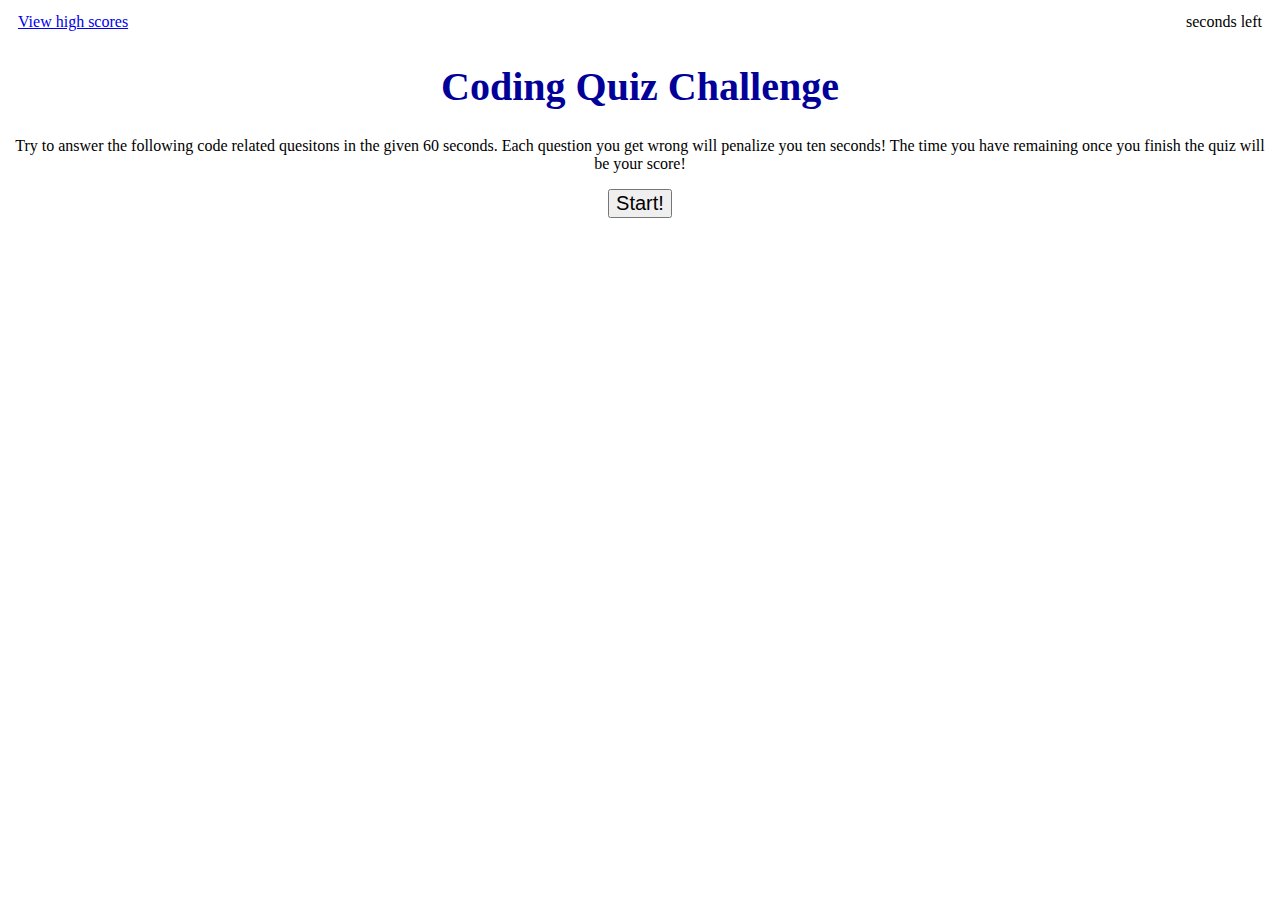
<file: index.html>
<!DOCTYPE html>
<html>
  <head>
    <title>Code Quiz</title>
    <meta charset="UTF-8" />
    <meta name="viewport" content="width=device-width, initial-scale=1" />
    <link rel="stylesheet" type="text/css" href="./assets/style.css" />
  </head>
 
  <body>
    <header>
        <a class="highScoreLink" href="highscore.html">View high scores</a>
        <p> seconds left 
            <div class="timer-count"></div>
        </p>
        
    </header>

    <main>
        <section class="start-screen">
            <h1>Coding Quiz Challenge</h1>
            <p> 
                Try to answer the following code related quesitons in the given 60 seconds. 
                Each question you get wrong will penalize you ten seconds! The time you have remaining
                once you finish the quiz will be your score! 
            </p>
            <button class="start-button" type="button">Start!</button>
        </section>


        <div class="questions">
            <!-- h2 is for questions-->
            <h2 class="question"></h2>
            <!-- ul for question choices-->
            <ul class="answers"></ul>
        </div>

        <!--use for correct or incorrect-->
        <div class="feedback"></div>


        <div class="endScreen">
            <p>All done!</p>
            <div class="score"></div>
            <div class="initialSubmit">
                <form method="POST">
                    <input type="text" placeholder="Initials" id="initials">
                    <button type="submit" id="submit-btn">Submit</button>
                </form>
            </div>
        </div>

    </main>
  </body>

    <script src="assets/script.js"></script>

</html>
</file>
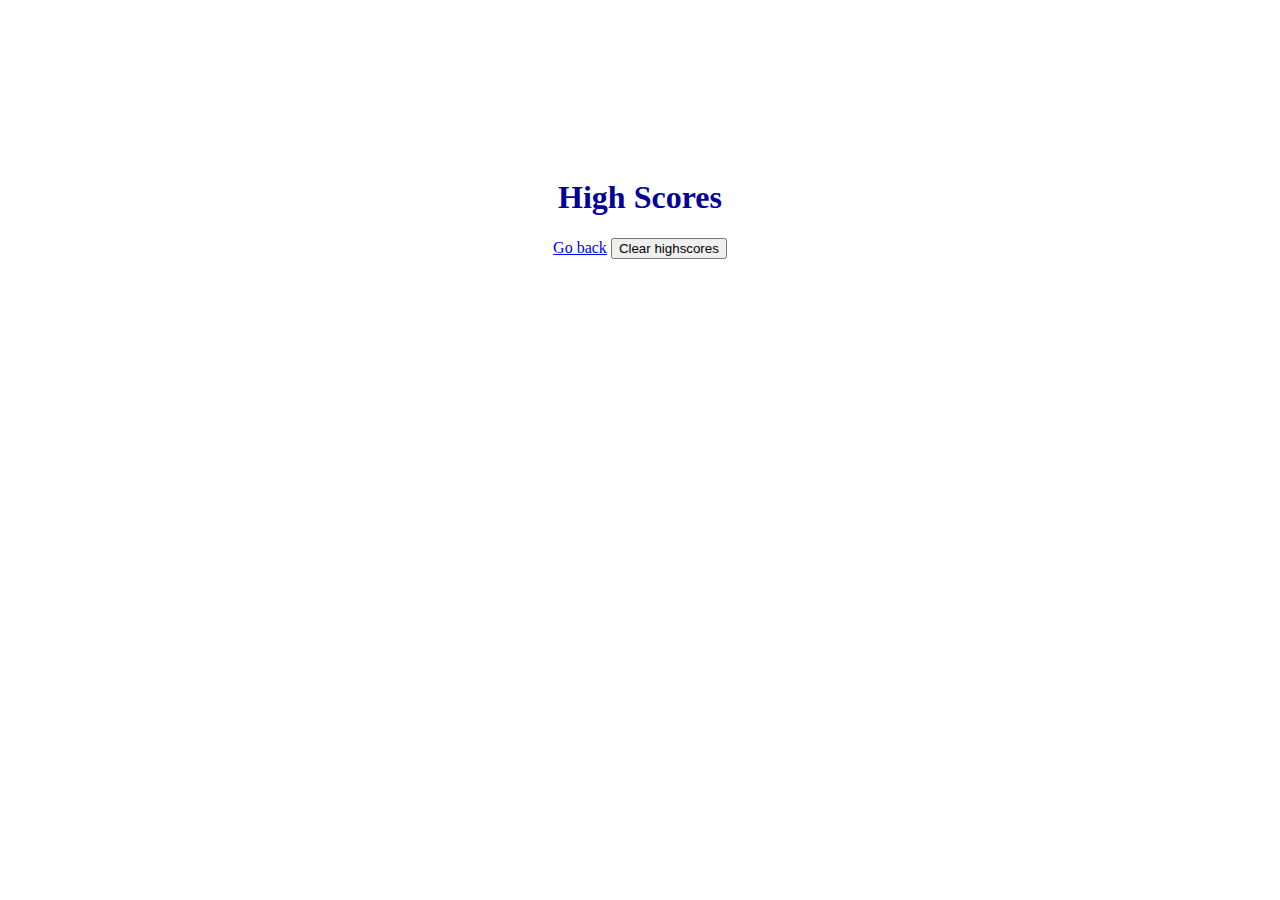
<file: highscore.html>
<!DOCTYPE html>
<html>
  <head>
    <title>Code Quiz</title>
    <meta charset="UTF-8" />
    <meta name="viewport" content="width=device-width, initial-scale=1" />
    <link rel="stylesheet" type="text/css" href="./assets/style2.css" />
  </head>

  <body>
    <h1>High Scores</h1>

    <div class="highScores">
      <ol class="highscoreslist"></ol>
    </div>


    <a href="index.html">Go back</a>
    <button class="clear-highscores" type="button">Clear highscores</button>

    <script src="assets/script2.js"></script>
  </body>
  

</html>
</file>
<file: assets/style.css>
header {
    padding: 5px;
    margin: 5px; 
}

header a {
    display: inline-block;
}

header p{
    float: right; 
    margin: 0px; 
}

.timer-count {
    float: right;
    padding-right: 3px; 
}

main {
    text-align: center; 
}

h1 {
    font-size: 40px;
    font-weight: bolder; 
    color: rgb(1, 1, 154); 
}

.start-button {
    font-size: 20px; 
}

h2 {
    font-size: 30px; 
}

.answers li {
    list-style-position: inside; 
    margin: 10px;
    padding: 10px; 
    border: 2px solid black; 
    border-radius: 20px; 
    font-weight: bolder; 
    font-size: 20px; 
}

.endScreen {
    display: none; 
}

.endScreen {
    padding: 5px;
    margin: 5px;
    font-size: 25px; 
}
.endScreen p {
    font-size: 40px;
    color: rgb(1, 1, 154);  
}
</file>
<file: assets/style2.css>
body {
    text-align: center; 
    padding-top: 150px; 
}

h1 {
    color: rgb(1, 1, 154); 
}

.highscoreslist li {
    list-style-position: inside; 
    margin: 10px;
    padding: 10px; 
    border: 2px solid black;  
    font-weight: bolder; 
    font-size: 20px; 
    background-color: lightblue; 
}
</file>
